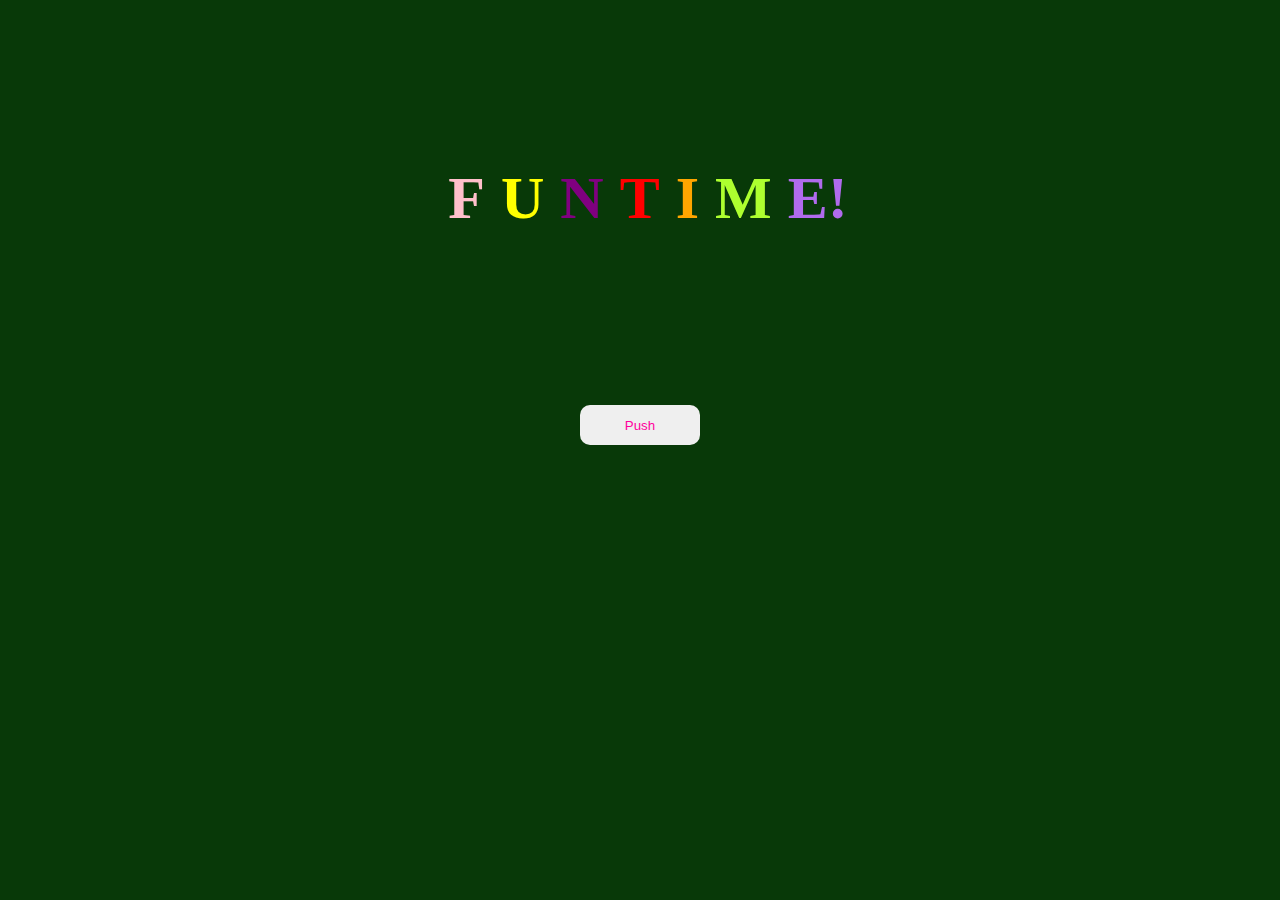
<file: index.html>
<!DOCTYPE html>
<html lang="en">
<head>
  <meta charset="UTF-8">
  <meta http-equiv="X-UA-Compatible" content="IE=edge">
  <meta name="viewport" content="width=device-width, initial-scale=1.0">
  <link rel="stylesheet" href="./syle.css">
  <title>Typing Game</title>
</head>
<body class="carrier">
  <div class="content">
   <p class="f">F</p>
   <p class="u">U</p>
   <p class="n">N</p>
   <p class="t">T</p>
   <p class="i">I</p>
   <p class="m">M</p>
   <p class="e">E!</p>
   
  </div>
  <button class="game"><a href="./typingGame.html">Push</a></button>
</body>

</html>
</file>
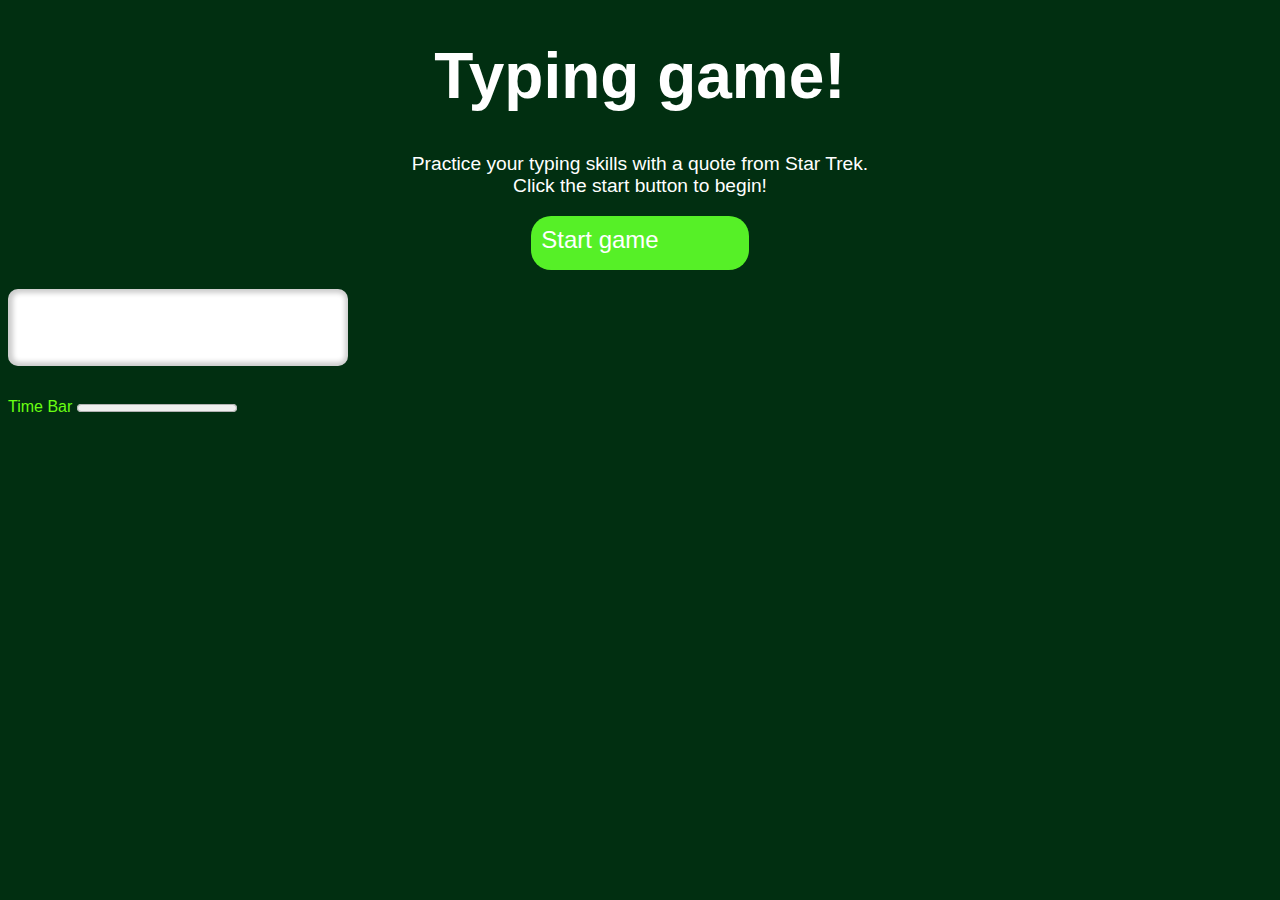
<file: typingGame.html>
<!DOCTYPE html>
<html lang="en">
<head>
    <meta charset="UTF-8">
    <meta http-equiv="X-UA-Compatible" content="IE=edge">
    <meta name="viewport" content="width=device-width, initial-scale=1.0">
    <title>Typing game</title>
    <link rel="stylesheet" href="./stylesheet.css">
    <script src="./scripting.js" defer></script>
</head>

<body>
  <div class="main">
    <h1>Typing game!</h1>
    <p class="intro">Practice your typing skills with a quote from Star Trek.
      <br />Click the start button to begin!
    </p>
    <button type="button" id="start" class="button">Start game <i class="rocket"></i></button>
    <p id="quote"></p>
    <p id="message"></p>
    <input type="text" id="typed-value">

    <div id="timer"> 
        Time Bar 
        <progress  value="0" max="60" id="timebar"></progress>
      </div>

  </div>
</body>

</html>
</file>
<file: syle.css>
body{
background-color: rgb(8, 57, 8);
display: flex;
justify-content: center;
align-items: center;
}

.content{
    display: flex;
    flex-direction: row;
    padding: 6rem 0 0 0;
    font-family: cursive;
    font-size: 60px;
    font-weight: 800;
}
.f{
    color: pink;
    margin-left: 1rem;
    
}
.u{
    color: yellow;
    margin-left: 1rem;
    
}
.n{
    color: purple;
    margin-left: 1rem;
}
.t{
    color: red;
    margin-left: 1rem;
    
}
.i{
    color: orange;
    margin-left: 1rem;
}
.m{
    color: greenyellow;
    margin-left: 1rem;
}
.e{
    color: rgb(176, 107, 236);
    margin-left: 1rem;  
}
.game{
    position: absolute;
    top: 45%;
    width: 120px;
    height: 40px;
    border-radius: 10px;
    border: none; 
}
a{
    text-decoration: none;
    color: rgb(255, 0, 157);
}



/* .main{
    display: flex;
    justify-content: center;
    align-items: center;
    flex-direction: column;
    background-color: white;
    margin: 5rem 0 0 0;

}
.btn{
    height: 2.5rem;
    width: 9rem;
    border-radius: 20px;
    border: none;
    background-color: yellowgreen;
    color: white;
    font-weight: 600;
}

#quote{
    background-color: red;
    color: white;
    margin: 1rem 2rem 1rem 2rem;
    font-weight: 500;
    
}
input{
    height: 1.8rem;
    width:200px;
    border-radius: 10px;
    color: rgb(17, 145, 3);
}
#timer{
    margin-top: 2rem;
} */
</file>
<file: stylesheet.css>
.error {
    background-color: #EA2027;
  }
  
  span:after {
    content: "";
    display: inline-block;
    width: 6px;
  }
  
  .highlight {
    color: #ffd412;
    text-decoration: underline;
  }
  
  .winner {
    background-image: url(https://acegif.com/wp-content/uploads/gif/confetti-31.gif);
  }
  
  main {
    display: grid;
    place-items: center;
    max-width: 640px;
    margin: 0 auto;
    line-height: 2rem;  
  }
  
  h1 {
    text-align: center;
    font-style: normal;
    font-weight: bold;
    font-size: 4em;
    line-height: 105%;
    color: white;
  }
  
  p {
    text-align: center;
    font-size: 1.2em;
  }
  
  body {
    font-family: arial, helvetica, sans-serif;
    background-color: #012f11;
    color: white;
  }
  
  button {
    display: flex;
    margin: 0 auto;
    padding: 10px;
    border: 0;
    border-radius: 20px;
    font-size: 1.5em;
    background-color: rgb(86, 240, 39);
    cursor: pointer;
    overflow: hidden;
    color: white;
  }
  
  input { 
    width: 300px;
    padding: 20px;
    font-size: 2em;
    border: 0;
    border-radius: 10px;
    box-shadow: inset 1px 0px 5px 4px rgba(0,0,0,0.2);
  }
  
  .congrats {
    text-transform: uppercase;
    font-size: 3em;
    font-weight: bold;
    color: #12ff2e;
  }
  
  .rocket {
    display: block;
    width: 60px;
    height: 34px;
    margin-left: 20px;
    background: url(https://cdn.glitch.com/fe55c52b-f859-4f17-a4c6-1af45426e959%2Frocket.png?v=1620489294028) right center no-repeat;;
    background-size: 60px;
  }
  #timer{
    margin-top: 2rem;
    color: #69ff12;
  }
  
  .started {
    animation: shake 0.5s;
  }
  
  @keyframes shake {
    0% { transform: translate(1px, 1px) rotate(0deg); }
   10% { transform: translate(-1px, -2px) rotate(-1deg); }
   20% { transform: translate(-3px, 0px) rotate(1deg); }
   30% { transform: translate(3px, 2px) rotate(0deg); }
   40% { transform: translate(1px, -1px) rotate(1deg); }
   50% { transform: translate(-1px, 2px) rotate(-1deg); }
   60% { transform: translate(-3px, 1px) rotate(0deg); }
   70% { transform: translate(3px, 1px) rotate(-1deg); }
   80% { transform: translate(-1px, -1px) rotate(1deg); }
   90% { transform: translate(1px, 2px) rotate(0deg); }
   100% { transform: translate(1px, -2px) rotate(-1deg); }
  }
  
  @keyframes zoomOutRight {
   100% {
     opacity: 0;
     transform: scale(0.1) translate(500px, 0);
   }
  }
</file>
